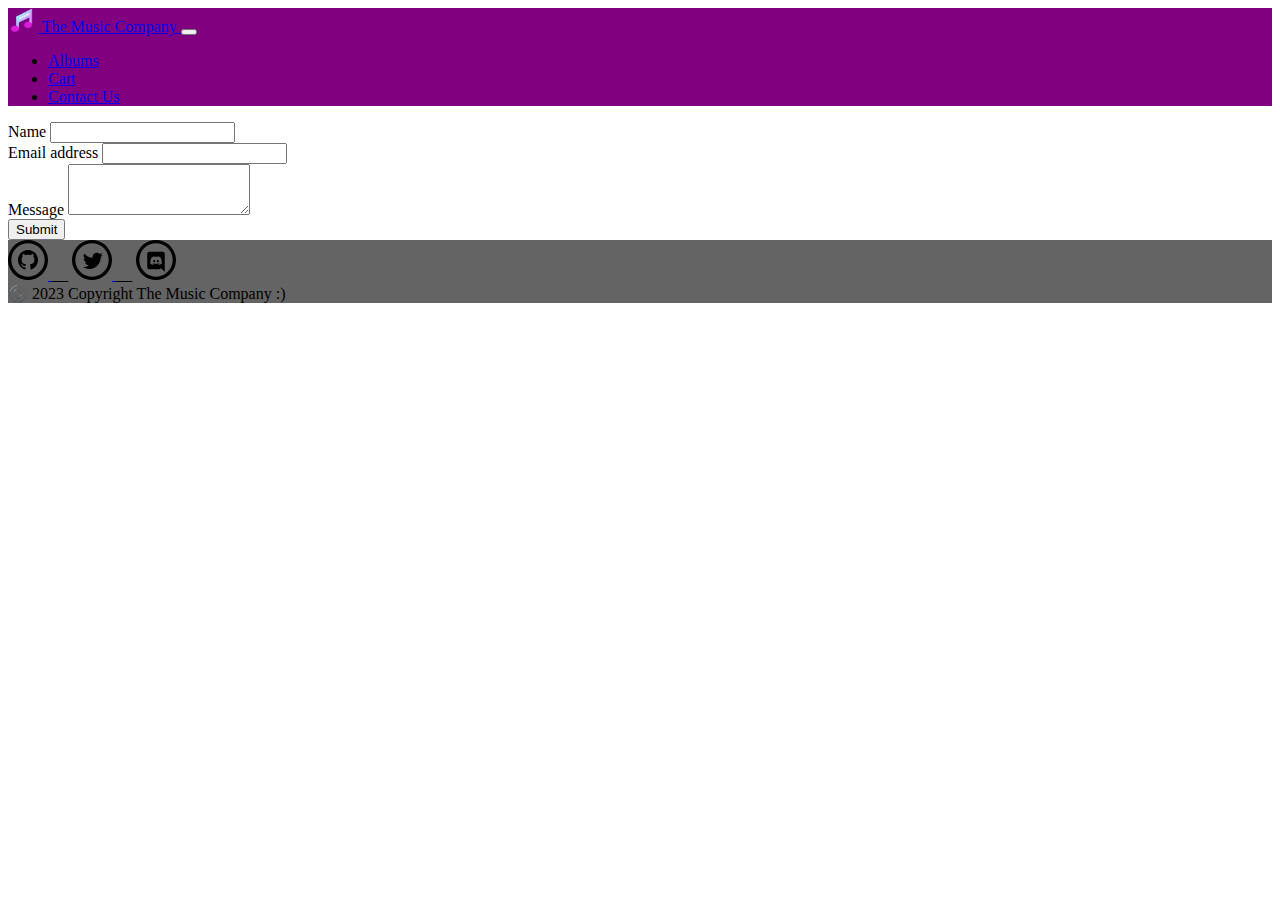
<file: Contact.html>
<!DOCTYPE html>
<html lang="en">
<head>
    <meta charset="UTF-8">
    <meta http-equiv="X-UA-Compatible" content="IE=edge">
    <meta name="viewport" content="width=device-width, initial-scale=1.0">
    <title>Contact</title>
    <link href="https://cdn.jsdelivr.net/npm/bootstrap@5.3.0-alpha1/dist/css/bootstrap.min.css" rel="stylesheet" integrity="sha384-GLhlTQ8iRABdZLl6O3oVMWSktQOp6b7In1Zl3/Jr59b6EGGoI1aFkw7cmDA6j6gD" crossorigin="anonymous">
</head>
<body class="bg-dark">
    <div class="navbar navbar-expand-lg navbar-dark" style="background-color: purple;">
        <div class="container-fluid">
            <!-- Bootstrap navigation bar -->
            <a class="navbar-brand" href="index.html">
                <img src="logo1.png" alt="Logo" width="30" height="24" class="d-inline-block align-text-top">
                The Music Company
            </a>
            <button class="navbar-toggler" type="button" data-bs-toggle="collapse" data-bs-target="#navbarSupportedContent" aria-controls="navbarSupportedContent" aria-expanded="false" aria-label="Toggle navigation">
                <span class="navbar-toggler-icon"></span>
            </button>
            <div class="collapse navbar-collapse" id="navbarSupportedContent">
                <ul class="navbar-nav me-auto mb-2 mb-lg-0">
                    <li class="nav-item">
                        <a class="nav-link" href="Albums.html">Albums</a>
                    </li>
                    <li class="nav-item">
                        <a class="nav-link" href="Cart.html">Cart</a>
                    </li>
                    <li class="nav-item">
                        <a class="nav-link" href="Contact.html">Contact Us</a>
                    </li>
                </ul>
            </div>
        </div>
    </div>
    <div class="container">
        <div class="row">
            <div class="col">
                <!-- Contact form -->
                <form class="text-light">
                    <div class="mb-3">
                        <!-- Name input -->
                        <label for="name" class="form-label">Name</label>
                        <input type="text" class="form-control" id="name">
                    </div>
                    <div class="mb-3">
                        <!-- Validated email inpout -->
                        <label for="email" class="form-label">Email address</label>
                        <input type="email" class="form-control" id="email">
                        <!-- <div id="emailHelp" class="form-text">We'll never share your email with anyone else.</div> -->
                    </div>
                    <div class="mb-3">
                        <!-- Message input -->
                        <label for="message" class="form-label">Message</label>
                        <textarea class="form-control" id="message" rows="3"></textarea>
                    </div>
                    <!-- Submit button -->
                    <button onclick="alert('Submitted')" type="submit" class="btn btn-primary">Submit</button>
                </form>
            </div>
        </div>
    </div>
    <footer class="text-center text-lg-start" style="background-color: rgb(100, 100, 100);">
        <div class="container d-flex justify-content-center py-1">
            <a href="https://github.com/lewisUA92/Block-3-Front-End">
                <svg xmlns="http://www.w3.org/2000/svg" width="40" height="40" viewBox="0 0 24 24"><path d="M12 2c5.514 0 10 4.486 10 10s-4.486 10-10 10-10-4.486-10-10 4.486-10 10-10zm0-2c-6.627 0-12 5.373-12 12s5.373 12 12 12 12-5.373 12-12-5.373-12-12-12zm0 6c-3.313 0-6 2.686-6 6 0 2.651 1.719 4.9 4.104 5.693.3.056.396-.13.396-.289v-1.117c-1.669.363-2.017-.707-2.017-.707-.272-.693-.666-.878-.666-.878-.544-.373.041-.365.041-.365.603.042.92.619.92.619.535.917 1.403.652 1.746.499.054-.388.209-.652.381-.802-1.333-.152-2.733-.667-2.733-2.965 0-.655.234-1.19.618-1.61-.062-.153-.268-.764.058-1.59 0 0 .504-.161 1.65.615.479-.133.992-.199 1.502-.202.51.002 1.023.069 1.503.202 1.146-.776 1.648-.615 1.648-.615.327.826.121 1.437.06 1.588.385.42.617.955.617 1.61 0 2.305-1.404 2.812-2.74 2.96.216.186.412.551.412 1.111v1.646c0 .16.096.347.4.288 2.383-.793 4.1-3.041 4.1-5.691 0-3.314-2.687-6-6-6z"/></svg>
            </a>
            __
            <a href="https://twitter.com/">
                <svg xmlns="http://www.w3.org/2000/svg" width="40" height="40" viewBox="0 0 24 24"><path d="M12 2c5.514 0 10 4.486 10 10s-4.486 10-10 10-10-4.486-10-10 4.486-10 10-10zm0-2c-6.627 0-12 5.373-12 12s5.373 12 12 12 12-5.373 12-12-5.373-12-12-12zm6.5 8.778c-.441.196-.916.328-1.414.388.509-.305.898-.787 1.083-1.362-.476.282-1.003.487-1.564.597-.448-.479-1.089-.778-1.796-.778-1.59 0-2.758 1.483-2.399 3.023-2.045-.103-3.86-1.083-5.074-2.572-.645 1.106-.334 2.554.762 3.287-.403-.013-.782-.124-1.114-.308-.027 1.14.791 2.207 1.975 2.445-.346.094-.726.116-1.112.042.313.978 1.224 1.689 2.3 1.709-1.037.812-2.34 1.175-3.647 1.021 1.09.699 2.383 1.106 3.773 1.106 4.572 0 7.154-3.861 6.998-7.324.482-.346.899-.78 1.229-1.274z"/></svg>
            </a>
            __
            <a href="https://discord.com/">
                <svg xmlns="http://www.w3.org/2000/svg" width="40" height="40" viewBox="0 0 24 24"><path d="M12 0c-6.627 0-12 5.373-12 12s5.373 12 12 12 12-5.373 12-12-5.373-12-12-12zm0 2c5.514 0 10 4.486 10 10s-4.486 10-10 10-10-4.486-10-10 4.486-10 10-10zm2.784 15.584h-6.804c-.678 0-1.23-.552-1.23-1.236v-8.112c0-.684.552-1.236 1.23-1.236h8.04c.678 0 1.23.552 1.23 1.236v10.764l-1.29-1.14-.726-.672-.768-.714.318 1.11zm-1.08-2.748c1.326-.042 1.836-.912 1.836-.912 0-1.932-.864-3.498-.864-3.498-.864-.648-1.686-.63-1.686-.63l-.084.096c1.02.312 1.494.762 1.494.762-.624-.342-1.236-.51-1.806-.576-.432-.048-.846-.036-1.212.012l-.102.012c-.21.018-.72.096-1.362.378l-.354.174s.498-.474 1.578-.786l-.06-.072s-.822-.018-1.686.63c0 0-.864 1.566-.864 3.498 0 0 .504.87 1.83.912l.402-.498c-.762-.228-1.05-.708-1.05-.708l.168.102.024.018.024.013.006.004.024.013c.15.084.3.15.438.204.246.096.54.192.882.258.45.084.978.114 1.554.006.282-.048.57-.132.87-.258.21-.078.444-.192.69-.354 0 0-.3.492-1.086.714l.396.486zm-2.79-2.802c-.342 0-.612.3-.612.666 0 .366.276.666.612.666.342 0 .612-.3.612-.666.006-.366-.27-.666-.612-.666zm2.19 0c-.342 0-.612.3-.612.666 0 .366.276.666.612.666.342 0 .612-.3.612-.666 0-.366-.27-.666-.612-.666z"/></svg>
            </a>
        </div>

        <div class="text-center text-white p-1">
            <span class="text-light">©️ 2023 Copyright The Music Company :)</span>
        </div>
    </footer>
    <script src="https://cdn.jsdelivr.net/npm/bootstrap@5.3.0-alpha1/dist/js/bootstrap.bundle.min.js" integrity="sha384-w76AqPfDkMBDXo30jS1Sgez6pr3x5MlQ1ZAGC+nuZB+EYdgRZgiwxhTBTkF7CXvN" crossorigin="anonymous"></script>
</body>
</file>
